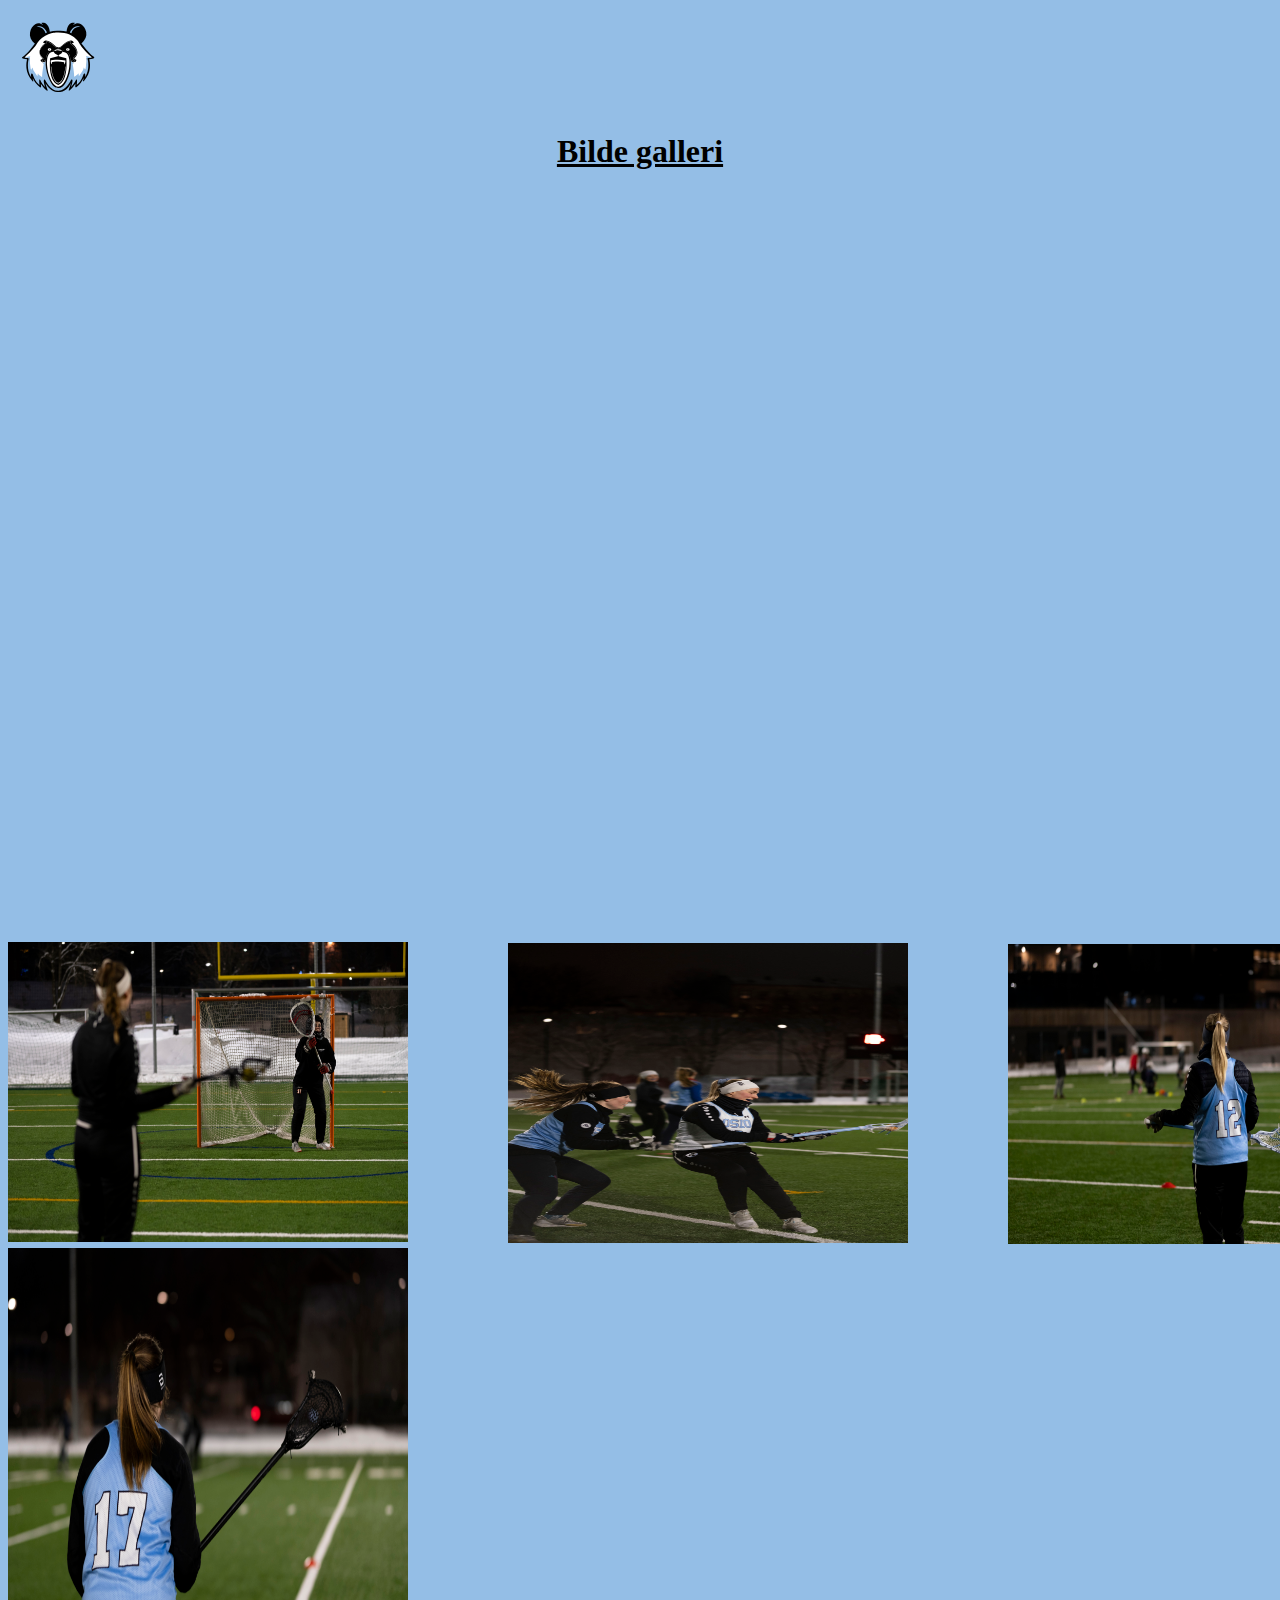
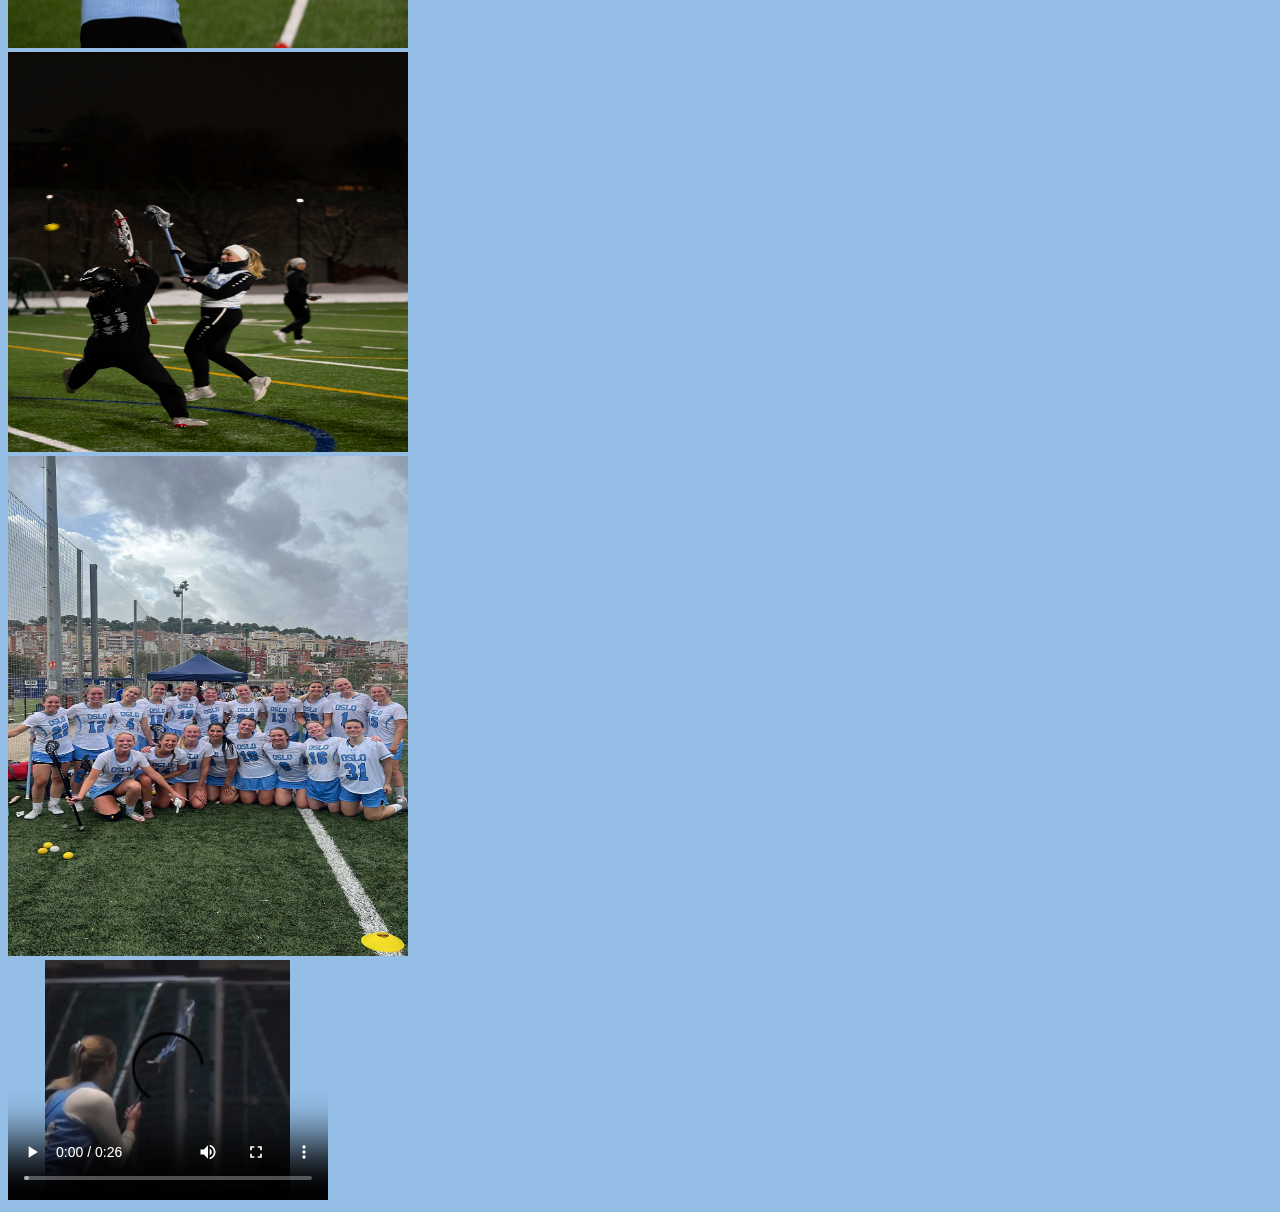
<file: Oslo Lacross/bildegalleri.html>
<!DOCTYPE html>
<html lang="en">

<head>
    <meta charset="UTF-8">
    <meta name="viewport" content="width=device-width, initial-scale=1.0">
    <title>Bilde galleri</title>
    <link rel="stylesheet" href="oslo-lacrosse.css">
</head>

<body>
    <a href="homepage.html" class="home-button">
        <img src="LOGO/Logo/Logo_panda.svg" alt="Home" height="100px" width="100px">
    </a>
    <div>
        <h1 align="center">Bilde galleri</h1>
    </div>
<div class="menu">
<a href="bildegalleri.html">bildegalleri</a>
<a href="Nyttig info for lagmedlemmer">Nyttig info for medlemmer</a>
<a href="Nye medlemmer">Info for nye medlemmer</a>
</div>




    <div class="Goalie">
                <img src="Bilder/goaliefocus.jpg" alt="Goalie-Focus" height="300px" width="400px">
    </div>
    <div class="in-action">
        <img src="Bilder/inaction2.jpg" alt="inaction2" height="300px" width="400px">
    </div>
    <div class="nr12">
        <img src="Bilder/nr12.jpg" alt="nr12" height="300px" width="400px">
    </div>
    <div class="nr17">
        <img src="Bilder/nr17.jpg" alt="nr17" height="400px" width="400px">
    </div>
    <div class="shot-on-goal">
        <img src="Bilder/shotongoal.jpg" alt="shotongoal" height="400px" width="400px">
    </div>
    <div class="teampic">
        <img src="Bilder/teampic3.jpg" alt="teampic" height="500px" width="400px">
    </div>
    <div class="video">
        <video width="320" height="240" controls>
            <source src="Bilder/NorLaXNet_Oslo_Scup.mp4" type="video/mp4">
        </video>
    </div>
    <div class="container3">
            
</body>

</html>
</file>
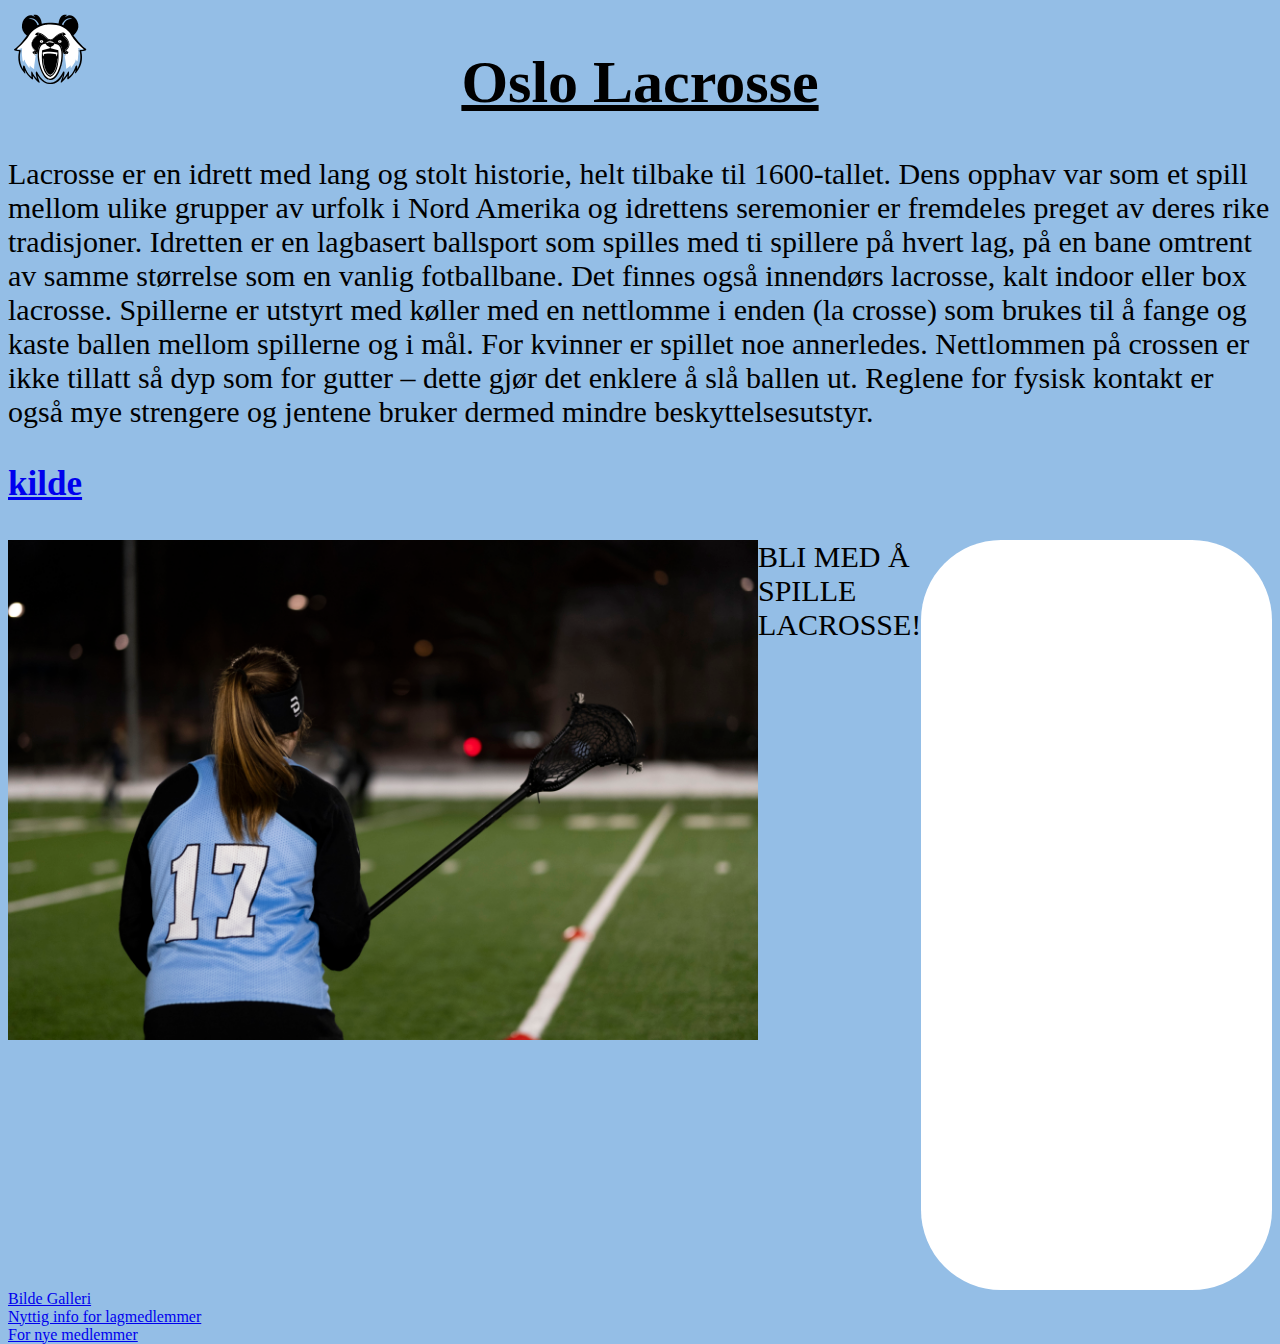
<file: Oslo Lacross/homepage.html>
<!DOCTYPE html>
<html lang="en">

<head>
    <meta charset="UTF-8">
    <meta name="viewport" content="width=device-width, initial-scale=1.0">
    <title>Oslo Lacross</title>
    <link rel="stylesheet" href="oslo-lacrosse.css">
</head>

<body>
    <div class="container">
        <Div class="hero">
            <h1 align="center">Oslo Lacrosse</h1>
            <p1>
                Lacrosse er en idrett med lang og stolt historie, helt tilbake til 1600-tallet. Dens opphav var som et
                spill mellom ulike grupper av urfolk i Nord Amerika og idrettens seremonier er fremdeles preget av deres
                rike tradisjoner.
                Idretten er en lagbasert ballsport som spilles med ti spillere på hvert lag, på en bane omtrent av samme
                størrelse som en vanlig fotballbane. Det finnes også innendørs lacrosse, kalt indoor eller box lacrosse.
                Spillerne er utstyrt med køller med en nettlomme i enden (la crosse) som brukes til å fange og kaste
                ballen mellom spillerne og i mål.
                For kvinner er spillet noe annerledes. Nettlommen på crossen er ikke tillatt så dyp som for gutter –
                dette gjør det enklere å slå ballen ut. Reglene for fysisk kontakt er også mye strengere og jentene
                bruker dermed mindre beskyttelsesutstyr.
            </p1>
            <h3><a href="https://amerikanskeidretter.no/lacrosse/"> kilde</a></h3>
        </Div>
    </div>
    </div>
    <div class="image">
        <img src="backround/nr17.jpg" alt="nr17" width="750wh" height="500wh">
        <div class="Slag-ord">
            <p2>BLI MED Å SPILLE LACROSSE!</p2>
        </div>
        <div class="container2">
        </div>
    </div>
    <div class="Bilder">
        <a
            href="bildegalleri.html">Bilde
            Galleri</a>
    </div>
    <div class="nyttig-info">
        <a href="Nyttig info for lagmedlemmer">Nyttig info for lagmedlemmer</a>
        <div class="New-members">
            <a href="For nye medlemmer">For nye medlemmer</a>
        </div>
    </div>
    <div class="Navigation">
        <h3>
            Navigation
        </h3>
    </div>
    <a href="homepage.html" class="home-button">
        <img src="LOGO/Logo/Logo_panda.svg" alt="Home" height="100px" width="100px" class="top-left">
</body>

</html>
</file>
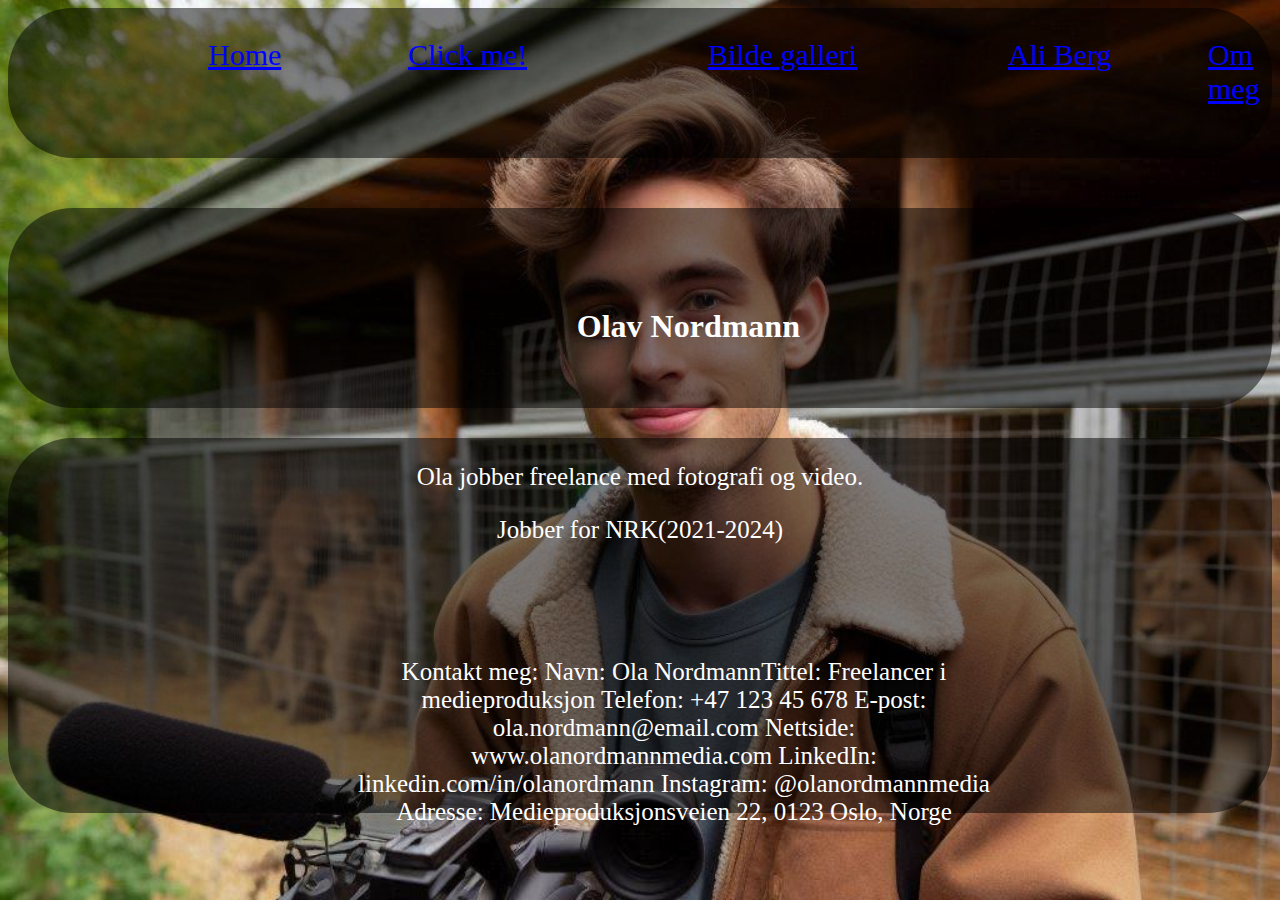
<file: Webutvikling II Uke 41/about me.html>
<!DOCTYPE html>
<html lang="en">
<head>
    <meta charset="UTF-8">
    <meta name="viewport" content="width=device-width, initial-scale=1.0">
    <title>About me</title>
    <link rel="stylesheet" href="aboutme.css">
</head>
<body>
    <div class="menu">
        <div class="home"><a href="homepage.html">Home</a></div>
        <div class="prosjekter"><a href="bildegalleri.html">Bilde galleri</a></div>
        <div class="kontakt"><a href="about me.html">Om meg</a></div>
        <div class="aliberg"><a href="ali-berg.html">Ali Berg</a></div>
        <div class="click"><a href="https://www.google.com/url?sa=t&rct=j&q=&esrc=s&source=web&cd=&cad=rja&uact=8&ved=2ahUKEwiNztyv9oOJAxVdFBAIHWwFKFwQyCl6BAgoEAM&url=https%3A%2F%2Fwww.youtube.com%2Fwatch%3Fv%3DAt8v_Yc044Y&usg=AOvVaw0cqDgGFMQ3E3JMJImpXPGF&opi=89978449">Click me!</a></div>
    <div class="header">
        <h1>Olav Nordmann</h1>
    </div>
    <div class="p">
        <p>Ola jobber freelance med fotografi og video.
        </p>
        <p>Jobber for NRK(2021-2024)
        </p>

    </div>
    
    
    
    <div class="bbc">
        <p1>Kontakt meg:</p1>
        <p2>Navn: Ola 
            NordmannTittel: Freelancer i medieproduksjon
            Telefon: +47 123 45 678
            E-post: ola.nordmann@email.com
            Nettside: www.olanordmannmedia.com
            LinkedIn: linkedin.com/in/olanordmann
            Instagram: @olanordmannmedia
            Adresse: Medieproduksjonsveien 22, 0123 Oslo, Norge
        </p2>
    </div>


</body>
</html>
</file>
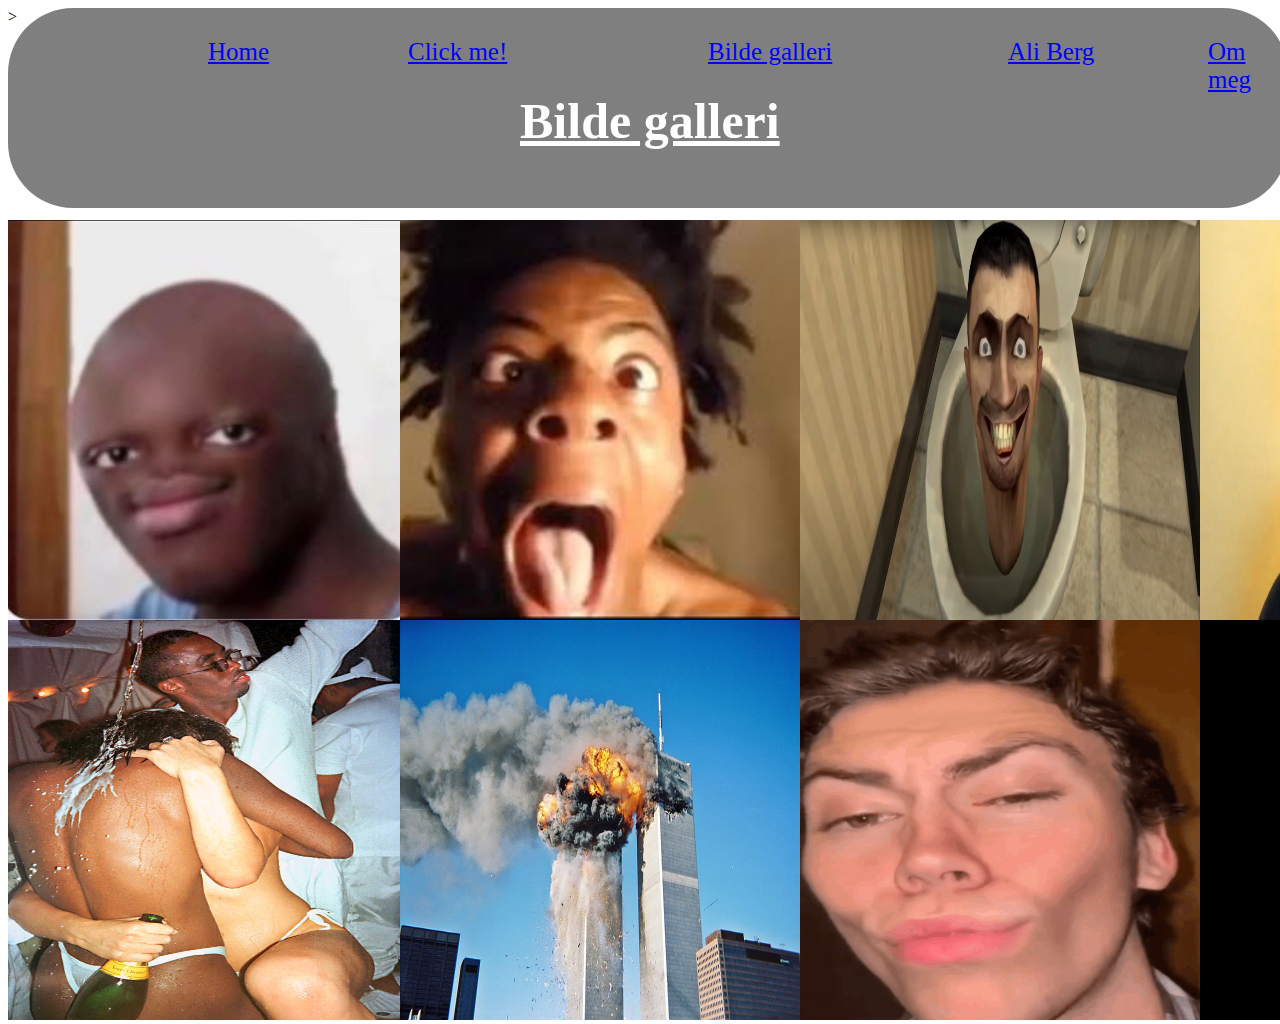
<file: Webutvikling II Uke 41/bildegalleri.html>
<!DOCTYPE html>
<html lang="en">
<head>
    <meta charset="UTF-8">
    <meta name="viewport" content="width=device-width, initial-scale=1.0">
    <title>Bilde galleri</title>
    <link rel="stylesheet" href="bildegalleri.css">
</head>
<body>
    <div class="container"></div>
    <div class="nav">
        <h1>Bilde galleri</h1>
        <div class="home"><a href="homepage.html">Home</a></div>
        <div class="prosjekter"><a href="bildegalleri.html">Bilde galleri</a></div>
        <div class="kontakt"><a href="about me.html">Om meg</a></div>
        <div class="click"><a href="https://www.google.com/url?sa=t&rct=j&q=&esrc=s&source=web&cd=&cad=rja&uact=8&ved=2ahUKEwiNztyv9oOJAxVdFBAIHWwFKFwQyCl6BAgoEAM&url=https%3A%2F%2Fwww.youtube.com%2Fwatch%3Fv%3DAt8v_Yc044Y&usg=AOvVaw0cqDgGFMQ3E3JMJImpXPGF&opi=89978449">Click me!</a></div>
        <div class="aliberg"><a href="bilder/Ali.jpeg">Ali Berg</a></div>
        </div>

        <div class="img">>
            <div class="ksi"><img src="Galleri/diddy ksi.jpg" alt="diddy ksi" width="400px" height="400px"></div>
            <div class="speed"><img src="Galleri/IshowSpeed.jpg" alt="speed" width="400px" height="400px">></div>
            <div class="skibidi"><img src="Galleri/Skibidi-toilet.jpg" alt="skibidi" width="400px" height="400px">></div>
            <div class="tryhard"><img src="Galleri/tryhard-sweat.jpg" alt="tryhard" width="400px" height="400px"></div>
            <div class="diddy"><img src="Galleri/diddy.png" alt="diddy" height="400px" width="400px"></div>
            <div class="nine-eleven"><img src="Galleri/911.jpg" alt="911" width="400" height="400"></div>
            <div class="jawline-rizz"> <img src="Galleri/mewing-jawline.png" alt="jawline" width="400" height="400"></div>
            <div class="sigma"><img src="Galleri/sigma.jpg" alt="sigma" width="400" height="400" ></div>

        </div>
        
       
        
</body>
</html>
</file>
<file: Oslo Lacross/oslo-lacrosse.css>
**{
    margin: 0;
    padding: 0;
}
body {
    background-color: #94BEE6;
    background-size:cover ;
    left: -10px;
    bottom: 100px;
    @font-face {
        font-family: century-gothic;
        src: url(./font/century-gothic.ttf);
}
    
    }

.container {
    display: flex;
    text-wrap: wrap;
    justify-content: center;
    align-items: center;
    flex-direction: column;
}

.container .hero {
    font-size: 30px; 
}

 .hero .p1{
    font-family: 'Gill Sans', 'Gill Sans MT', Calibri, 'Trebuchet MS', sans-serif;;
}
.hero .p1{
    display: flex;
    flex-wrap: wrap;
}

.image {
  display: flex;  
}

h1 {
    text-decoration: underline;
    
}


.top-left {
    position: absolute;
    top: 0px;
    left: 0px;
}

.Slag-ord {
    font-size: 30px;
    display: flex;
    flex-wrap: wrap;
}

.container2  {
    background-color: white;
    width: 1000px;
    height: 750px;
    border-radius: 80px;    
}

.menu {
background-color: white;
width: 500px;
height: 750px;
border-radius: 80px;
margin-left: 1500px;

}

.in-action {
    padding-left: 500px;
    margin-top: -303px;
}

.nr12 {
    padding-left: 1000px;
    margin-top: -303px;
}


.Navigation {
    font-size: 50px;
    text-decoration: underline;
    padding-left: 1600px;
    margin-top: -700px;
}
</file>
<file: Webutvikling II Uke 41/aboutme.css>
body {
    background-image:url(bilder/Ola-5.jpg);
    background-size:100%;
    display: flex;
 flex-wrap: wrap;
}


h1 {
    color: white;
    display: flex;
 justify-content: center;
 padding-left: 45%;
 margin-top: 100px ;
}

.header {
    background-color:rgba(0, 0, 0, 0.5);
    width: 100%;
    height: 200px;
    border-radius: 65px;
    display: flex;
    position: absolute;
    top: 200px;
}


.p {
    font-size: 25px;
    background-color: rgba(0, 0, 0, 0.5);
    width: 100%;
    height: 375px;
    border-radius: 65px;
    position: absolute;
    top: 430px;
}

p {
    text-align: center;
    color:white;
}

.menu {
    position: relative;
    background-color: rgba(0, 0, 0, 0.5);
    width: 100%;
    height: 150px;
    border-radius: 65px;
    border-color: black;
    border-width: 2px;
}

.topleft {
    position: absolute;
    top: -100px;
    left: -900px
}


.home {
    position: absolute;
    margin-left: 200px;
    top: 30px;
    
}

.home:hover {
    background-color: white;
}


.prosjekter {
    position: absolute;
    margin-left: 700px;
    top: 30px;
}

.prosjekter:hover {
    background-color: white;
}

.kontakt {
    position: absolute;
    margin-left: 1200px;
    top: 30px;
}

.kontakt:hover {
    background-color: white;
    
}


.vector {
    position: absolute;
    left: -725px;
    top: -50px;
}


.click {
    position: absolute;
    margin-left: 400px;
    top: 30px;
}
.click:hover {
    background-color: white;
}

.bbc { 
    color: white;
    position: absolute;
    top: 650px;
    font-size: 25px;
    width: 50%;
    left: 350px;
    text-align: center;
}


a {
    font-size: 30px;
    color: blue;
}

.aliberg {
    position: absolute;
    top:30px;
    left: 1000px;
}
</file>
<file: Webutvikling II Uke 41/bildegalleri.css>
body { 
    background-color: white;
    display: flex;
 flex-wrap: wrap;
}

.nav {
    font-size: 25px;
    background-color: rgba(0, 0, 0, 0.5);
    width: 100%;
    height: 200px;
    border-radius: 65px;
    position: absolute;
}


.home {
    position: absolute;
    margin-left: 200px;
    top: 30px;
    
}

.home:hover {
    background-color: white;
}


.prosjekter {
    position: absolute;
    margin-left: 700px;
    top: 30px;
}

.prosjekter:hover {
    background-color: white;
}

.kontakt {
    position: absolute;
    margin-left: 1200px;
    top: 30px;
}

.kontakt:hover {
    background-color: white;
    
}


.vector {
    position: absolute;
    left: -725px;
    top: -50px;
}


.click {
    position: absolute;
    margin-left: 400px;
    top: 30px;
}
.click:hover {
    background-color: white;
}

a{
    color: blue;
}


h1 {
    color: white;
    position: absolute;
    left: 40%;
    text-decoration: underline;
    top: 50px;
}

.ksi {
    position: absolute;
    top: 220px
}

.speed {
    position: absolute;
    top: 220px;
    left: 400px;
}
.skibidi {
    position: absolute;
    top: 220px;
    left: 800px;
}


.tryhard {
    position: absolute;
    top: 220px;
    left: 1200px;
}

.diddy {
    position: absolute;
    top: 620px;
}

.nine-eleven {
    position: absolute;
    top: 620px;
    left: 400px;
}

.jawline-rizz {
    position: absolute;
    top: 620px;
    left: 800px;
}

.sigma {
    position: absolute;
    top: 620px;
    left: 1200px;
}


.aliberg {
    position: absolute;
    top:30px;
    left: 1000px;
}
</file>
